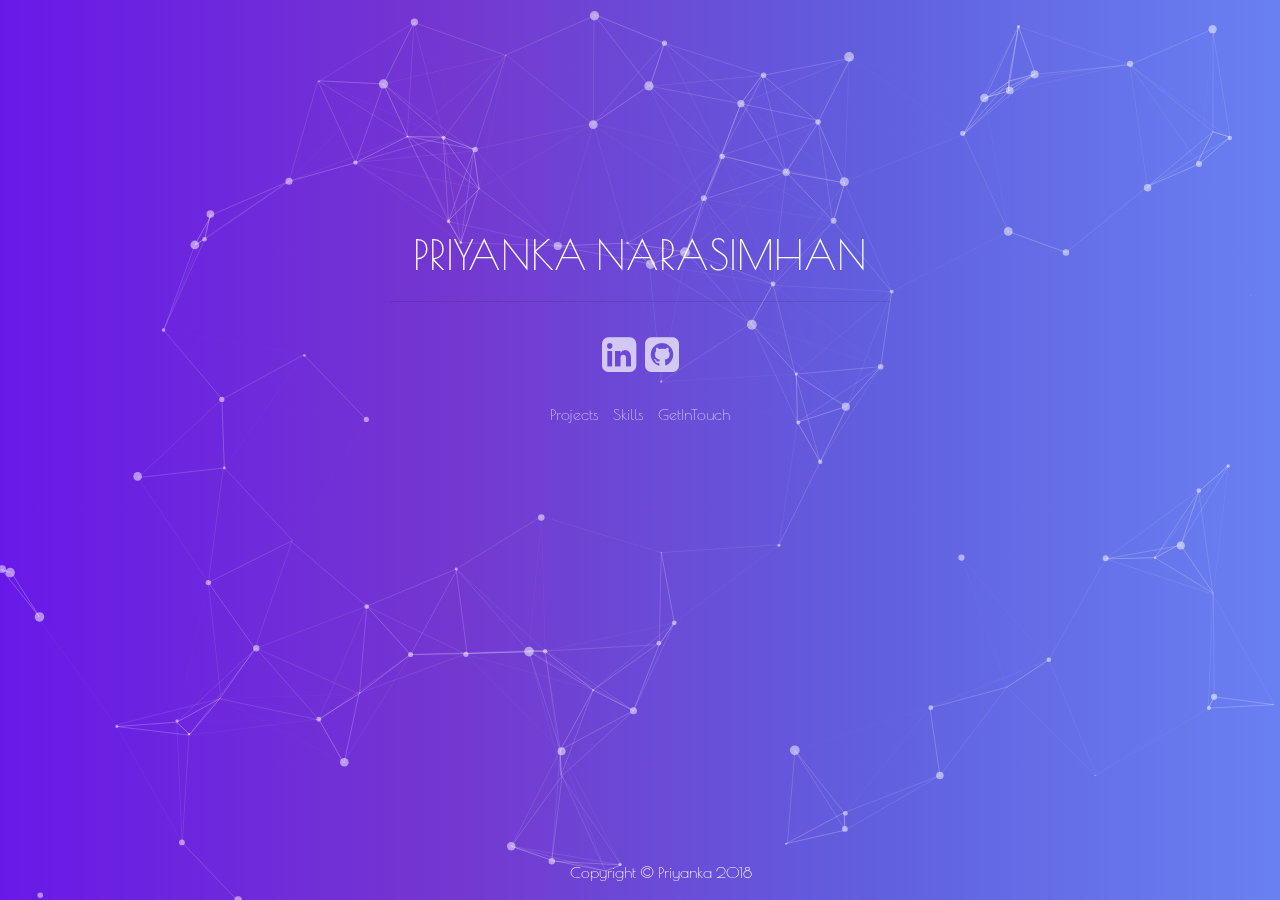
<file: index.html>
<!DOCTYPE html>
<html lang="en">

  <head>

    <meta charset="utf-8">
    <meta name="viewport" content="width=device-width, initial-scale=1, shrink-to-fit=no">
    <meta name="description" content="">
    <meta name="author" content="">

    <title>Priyanka Narasimhan</title>

    <!-- Bootstrap core CSS -->
    <link href="./css/bootstrap.min.css" rel="stylesheet">

    <!-- Custom fonts for this template -->
    <link href="vendor/font-awesome/css/font-awesome.min.css" rel="stylesheet" type="text/css">
    <link href="css/hover-min.css" rel="stylesheet" type="text/css">
    <link href="css/animate.css" rel="stylesheet" type="text/css">
    <link href="https://fonts.googleapis.com/css?family=Poiret+One" rel="stylesheet">
    <link href='https://fonts.googleapis.com/css?family=Cabin:700' rel='stylesheet' type='text/css'>
    <link rel="stylesheet" href="https://cdnjs.cloudflare.com/ajax/libs/font-awesome/4.7.0/css/font-awesome.min.css">
    <!-- Custom styles for this template -->
    <link href="css/grayscale.css" rel="stylesheet">


  </head>
  <body>

  <div id="wrapper">
    <div id="particles-js"></div>

    <div class="center">
               <div class="name text-center">
                 PRIYANKA NARASIMHAN

                   <hr>
                   <p>
                   </i>
                     <a class="hvr-float-shadow"  href="https://www.linkedin.com/in/priyanka-narasimhan"><i class="fa fa-linkedin-square"></i></a>
                    <a class="hvr-float-shadow" href="https://github.com/tnpriyanka12"><i class="fa fa-github-square"></i></a>
                   </p>
               </div>



               <div class="bottom">
                    <a  id="sec-project" class="hvr-underline-from-left text-center" href="#">Projects</a>
                    <span class="gap"></span>

                    <a  id="sec-skills" class="hvr-underline-from-right text-center" href="#">Skills</a>
                    <span class="gap"></span>

                    <a  id="sec-contact" class="hvr-underline-from-right text-center" href="#">GetInTouch</a>
               </div>

               <!--Table-->
               <table id="projects" class="table table-hover animated">
                   <!--Table head - No head-->
                   <!--Table body-->
                   <tbody>
                       <tr>
                           <th scope="row">Snaptastic</th>
                           <td><button class="btn-xs btn-outline-light" onclick="location.href='https://github.com/tnpriyanka12/Snaptastic';">GITHUB</button></td>
                           <td><button class="btn-xs btn-outline-light" onclick="location.href='https://snaptastic.herokuapp.com/';" >DEMO</button></td>
                       </tr>
                       <tr>
                           <th scope="row">FunBrain</th>
                           <td><button class="btn-xs btn-outline-light" onclick="location.href='https://github.com/sahana-vajrakumar/project-2';">GITHUB</button></td>
                           <td><button class="btn-xs btn-outline-light" onclick="location.href='https://fun-brain.herokuapp.com/';" >DEMO</button></td>
                       </tr>
                       <tr>
                           <th scope="row">HappyHomes</th>
                           <td><button class="btn-xs btn-outline-light" onclick="location.href='https://github.com/tnpriyanka12/rental-marketplace';">GITHUB</button></li>
                           <li></td>
                           <td><button class="btn-xs btn-outline-light" onclick="location.href='https://rental-marketplace.herokuapp.com/';" >DEMO</button></td>
                       </tr>
                       <tr>
                           <th scope="row">TicTacToe</th>
                           <td><button class="btn-xs btn-outline-light" onclick="location.href='https://github.com/tnpriyanka12/tictactoe';">GITHUB</button></li>
                           <li></td>
                           <td><button class="btn-xs btn-outline-light" onclick="location.href='https://tnpriyanka12.github.io/tictactoe';" >DEMO</button></td>
                       </tr>
                       <tr class="more">
                         <th> More Projects </th>
                         <td ><button class="btn-sm btn-outline-light" onclick="location.href='https://github.com/tnpriyanka12/tetris_try';">Tetris(SideProject)</button></td>
                         <td ><button class="btn-sm btn-outline-light" onclick="location.href='https://github.com/tnpriyanka12/react-weather-css';">WeatherApp(React)</button></td>
                         <td ><button class="btn-sm btn-outline-light" onclick="location.href='https://github.com/tnpriyanka12/wheel-of-fortune';">WOF(SideProject)</button></td>
                       </tr>

                   </tbody>
                   <!--Table body-->

               </table>
                <!--Table SKILLS-->
    <table id="skills" class="table table-hover  animated">
        <!--Table head - No head-->

        <!--Table body-->
        <tbody>
            <tr>
            <th scope="row"></th>
                  <td>  </td>
                  <td>  </td>
                  <td>  <b> ASP.NET </b> </td>
                  <td>  <b>C# </b> </td>
                  <td>  </td>
                  <td>  </td>
            </tr>
            <tr>
            <th scope="row"></th>
                  <td> HTML5 </td>
                  <td> CSS </td>
                  <td> JavaScript </td>
                  <td> JQuery </td>
                  <td> AJAX </td>
                  <td> APIs</td>
            </tr>
            <tr>
            <th scope="row"></th>
            <td>  </td>

                <td>ReactJS</td>
                <td>VueJS </td>
                <td>NodeJS </td>
                <td>RubyOnRails </td>
                <td> </td>
                <td> </td>
            </tr>
            <tr>
            <th scope="row"></th>
              <td>  </td>

              <td>Heroku Hosting</td>
              <td>GitHub Hosting</td>
              <td> GitHub & SVN </td>
              <td> MongoDB, SQLite3  </td>
              <td>  </td>


            </tr>
            <tr>
                <th scope="row"></th>
                <td>  </td>
                <td>  </td>
                <td>  </td>
                <td>  </td>
                <td>  </td>
                <td>  </td>
            </tr>

        </tbody>
        <!--Table body-->

    </table>

    <table id="skills-mobile" class="table table-hover  animated">
        <!--Table head - No head-->

        <!--Table body-->
        <tbody>
            <tr>
            <th scope="row"></th>
                  <td> HTML5 </td>
                  <td> CSS </td>
                  <td> JavaScript </td>
            </tr>
            <th scope="row"></th>
            <td> JQuery </td>
            <td> AJAX </td>
            <td> APIs</td>
            </th>
            <tr>
            <th scope="row"></th>
                <td>ReactJS</td>
                <td>VueJS </td>
                <td>NodeJS </td>
            </tr>
            <tr>
            <th scope="row"></th>
              <td>Heroku Hosting</td>
              <td>GitHub Hosting</td>
              <td> GitHub & SVN </td>
            </tr>
            <tr>
              <th scope="row"></th>

              <td> MongoDB </td>
              <td> SQLite3  </td>
              <td> RubyOnRails  </td>
            </tr>
            <tr>
                <th scope="row"></th>
                <td>  </td>
                <td>  </td>
                <td>  </td>
                <td>  </td>
                <td>  </td>
                <td>  </td>
            </tr>

        </tbody>
        <!--Table body-->

    </table>

    <table id="contact" class="table table-hover  animated">
        <!--Table head - No head-->
        <!--Table body-->
        <tbody>
            <tr>
            <th scope="row"></th>
                  <td> +61405671111 </td>
                  <td> tnpriyanka12@gmail.com </td>
            </tr>
        </tbody>
   </table>

 </div>
   </div>

    <footer>
      Copyright &copy; Priyanka  2018
    </footer>

    <!-- Bootstrap core JavaScript -->
    <script src="vendor/jquery/jquery.min.js"></script>

        <!-- Custom scripts for this template -->
        <script src="js/functions.js"></script>
    <script src="vendor/bootstrap/js/bootstrap.bundle.min.js"></script>

    <!-- Plugin JavaScript -->
    <script src="vendor/jquery-easing/jquery.easing.min.js"></script>


    <script src="js/grayscale.min.js"></script>
    <script src="js/particles.js"></script>
    <script src="js/app.js"></script>

  </body>

</html>
</file>
<file: css/grayscale.css>
html, body , #wrapper {
  font-family: 'Poiret One', sans-serif;
  position: relative;
  width: 100%;
  height: 100% ;
  color: white;
  background-color: black;
}

#particles-js {
    position: fixed;
    width: 100%;
    height: 100%;
    background-image: url("");
    background-repeat: no-repeat;
    background-size: cover;
    background-position: 50% 50%;
    background: #6819e8; /* Old browsers */
    background: -moz-linear-gradient(left, #6819e8 0%, #7437d0 35%, #615fde 68%, #6980f2 100%); /* FF3.6-15 */
    background: -webkit-linear-gradient(left, #6819e8 0%,#7437d0 35%,#615fde 68%,#6980f2 100%); /* Chrome10-25,Safari5.1-6 */
    background: linear-gradient(to right, #6819e8 0%,#7437d0 35%,#615fde 68%,#6980f2 100%); /* W3C, IE10+, FF16+, Chrome26+, Opera12+, Safari7+ */
    filter: progid:DXImageTransform.Microsoft.gradient( startColorstr='#6819e8', endColorstr='#6980f2',GradientType=1 ); /* IE6-9 */
}
.body-particles{
  position: absolute;
  top: 0;
  left: 0;
  z-index: 100;
}

.jumbotron {
    height: 100%;
    width: 100%;
    color: #fff;
    padding-top: 79px;
    padding-bottom: 0;
    display: table;
}
.name{font-size: 40px;}

@media (max-width: 480px) {
    .center{
      left:25%;
      top:10%;
      position:absolute;
      width:50%;
      height:250px;
      text-align:center;
      vertical-align: center;
      max-width:500px;
      max-height:500px;
    }

}
@media (min-width: 480px) {
    .center{
      left:50%;
      top:25%;
      position:absolute;
      width:500px;
      margin-left:-250px;
      text-align:center;
      vertical-align: center;
      max-width:500px;
      max-height:500px;
    }

}
.social-icons {
  margin: 0;
  padding: 0;
}
.social-icons li {
  margin: 0;
  padding: 0;
  list-style: none;
  display: -moz-inline-stack;
  display: inline-block;
  zoom: 1;
  *display: inline;
}
.social-icons li a {
  display: -moz-inline-stack;
  display: inline-block;
  zoom: 1;
  display: inline;
  color: 'black';
  padding-left: 10px;
  padding-right: 10px;
}
.social-icons li a i {
  font-size: 20px;
}
.gap{
  padding-left: 5px;
  padding-right: 5px;
}
.fa{
  font-size: 40px;
}

a:hover
{
     color:rgba(255,255,255,0.7);
     text-decoration:none;
     cursor:pointer;
}

a{
  color: rgba(255,255,255,0.7);
}

footer {
  padding: 50px 0;
}

footer p {
  font-size: 14px;
  margin: 0;
}

.mobile{
  height: 1px;
}
.mobile-number{
  visibility: hidden;
  font-size: 10px;
}


#projects, #skills, #contact, #skills-mobile{
  visibility: hidden;
  max-width: 100%;
  max-height: 100%;
  position: absolute;
  top: 100%;
}

#projects, #skills{
  left: 0%;
}

@media (max-width: 480px) {
  #projects, #skills, #skills-mobile{
    left: -20%;
  }
   #contact{
     left: -40%;
   }
}
#contact{
  font-family: sans-serif;
}

.proj-heading{
  font-size: 20px;
}
ul {
  list-style-type: none;
  margin: 0;
  padding: 0;
}

  li {
    display: inline-block;
    /*width: 50%;*/
  }

  @media only screen and (max-width: 768px) {
  .proj-heading{
    font-size: 10px;
  }
  .name{font-size: 30px;}

}

.more{
  position: absolute;
  left: -10%;
}

footer{
  position: fixed;
  bottom: 0;
  right: 40%;
  padding: 0;
  margin: 1em;
}

table button{
   cursor: pointer;
}
</file>
